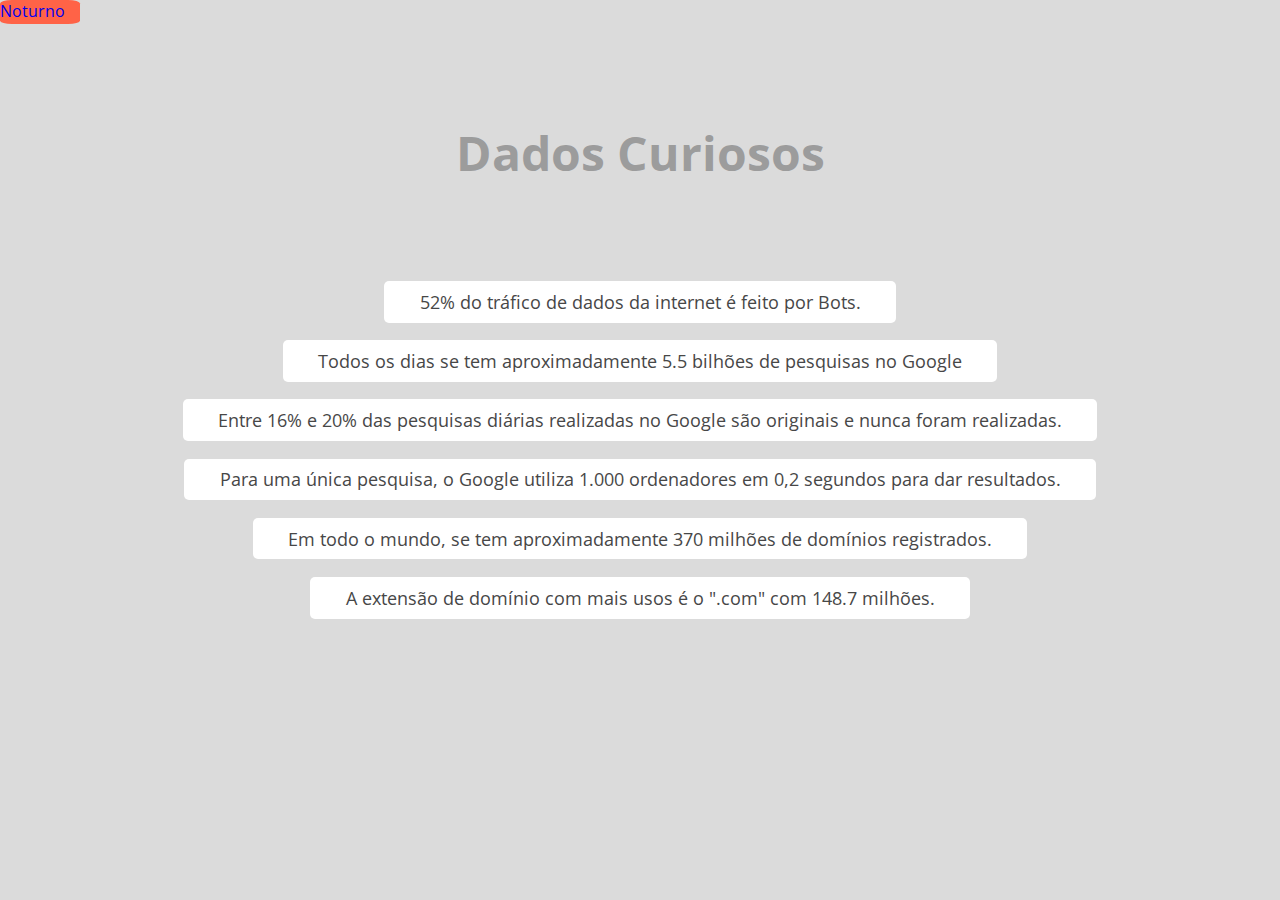
<file: aula5/index.html>
<!DOCTYPE html>
<html lang="pt-BR">
<head>
  <meta charset="UTF-8">
  <meta http-equiv="X-UA-Compatible" content="IE=edge">
  <meta name="viewport" content="width=device-width, initial-scale=1.0">
  <title>(WrkTb Aula 05)</title>
  <link rel="stylesheet" href="./styles.css">
</head>
<body>
  
  <div class="interacao"><a href="#" id="btn">Noturno</a></div>
  
  
  <h1>Dados Curiosos</h1>
  <ul>
  <li>52% do tráfico de dados da internet é feito por Bots.</li>
  <li>Todos os dias se tem aproximadamente 5.5 bilhões de pesquisas no Google</li>
  <li>Entre 16% e 20% das pesquisas diárias realizadas no Google são originais e nunca foram realizadas.
        

  </li>
  <li>Para uma única pesquisa, o Google utiliza 1.000 ordenadores em 0,2 segundos para dar resultados.</li>
  <li>Em todo o mundo, se tem aproximadamente 370 milhões de domínios registrados.</li>
  <li>A extensão de domínio com mais usos é o ".com" com 148.7 milhões.</li>
  </ul>

  
  <script src="app.js"></script>
  
</body>
</html>
</file>
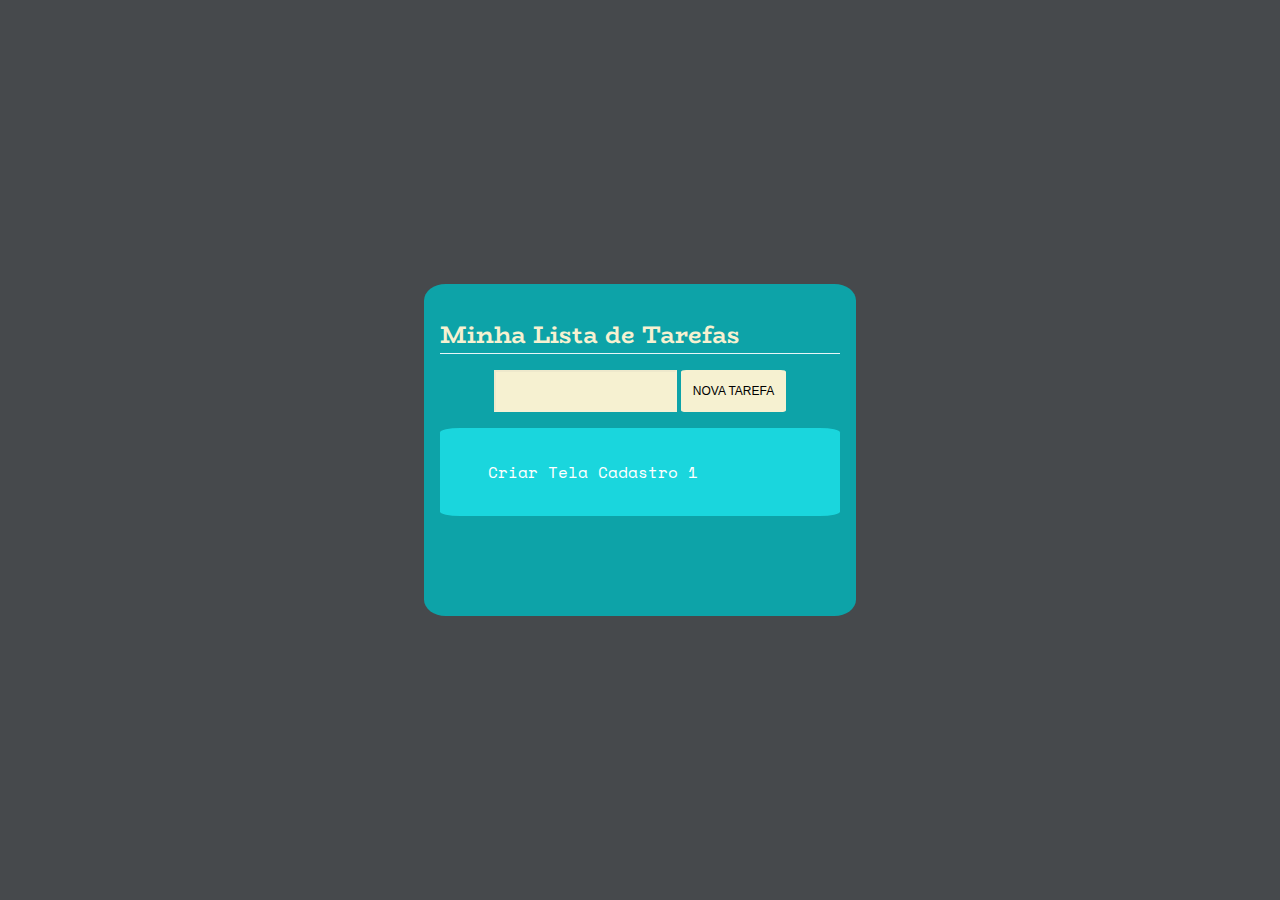
<file: aula6/index.html>
<!DOCTYPE html>
<html lang="en">
<head>
  <meta charset="UTF-8">
  <meta name="viewport" content="width=device-width, initial-scale=1.0">
  <link rel="stylesheet" href="./arquivos/css/estilo.css">
  <link rel="stylesheet" href="https://fonts.googleapis.com/css2?family=BioRhyme&amp;family=Space+Mono&amp;display=swap">
  <link rel="stylesheet" href="https://fonts.googleapis.com/icon?family=Material+Icons">
  <title>Aula 06</title>
</head>
<body>
  <div class="app">
    <div class="listaTarefas">
      <h1 class="titulo">
        Minha Lista de Tarefas
      </h1>
  
      <form class="form" id="formulario" action="">
        <input class="form-input" type="text">
        <button class="form-botao"> Nova Tarefa </button>
      </form>

      <ul class="lista">
        <li class="tarefa">
          <p class="conteudo">
            Criar Tela Cadastro 1
          </p>
        </li>
      
      </ul>
    </div>
   
</body>
</html>
</file>
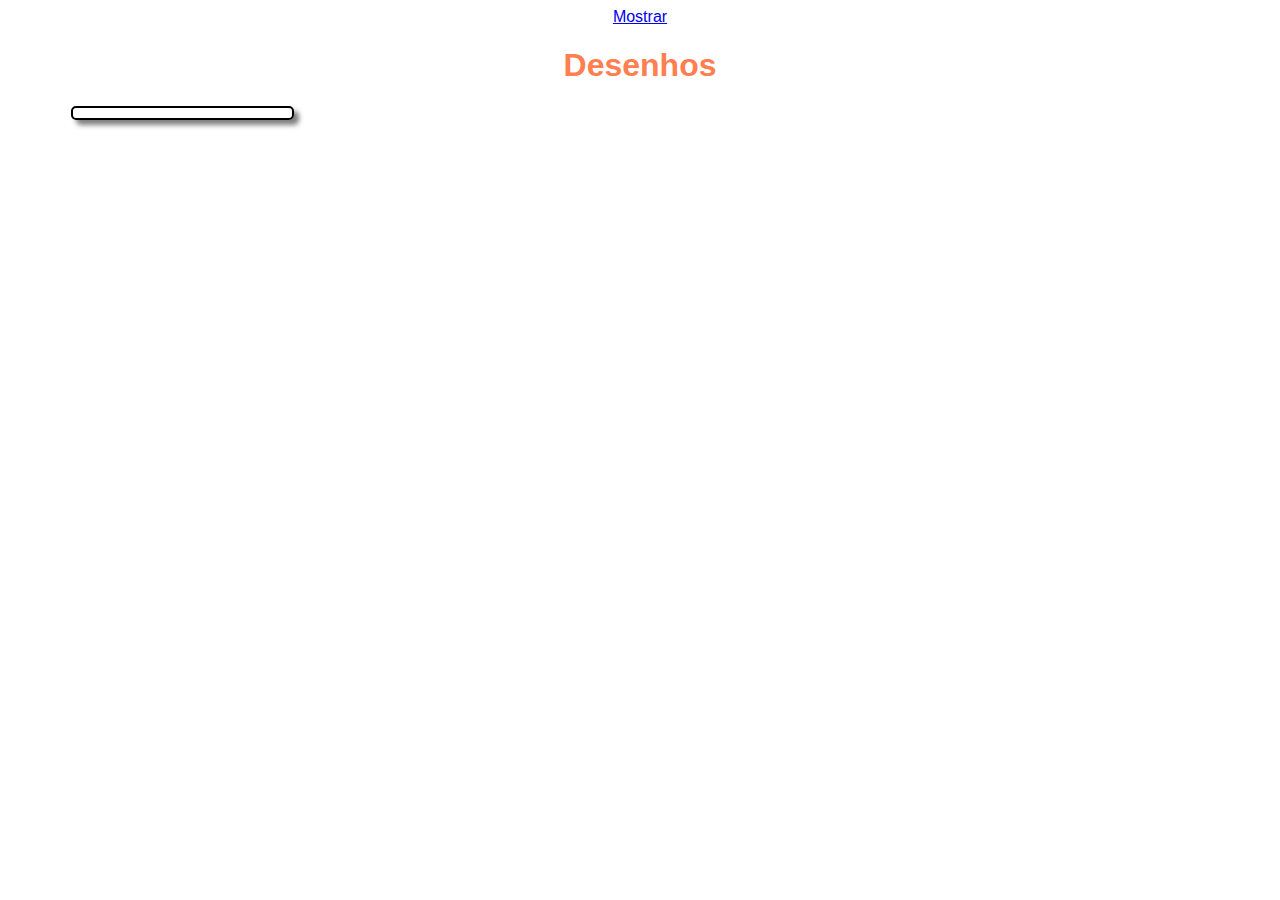
<file: aula8/projetoA/index.html>
<!DOCTYPE html>
<html lang="en">
<head>
  <meta charset="UTF-8">
  <meta http-equiv="X-UA-Compatible" content="IE=edge">
  <meta name="viewport" content="width=device-width, initial-scale=1.0">
  <link rel="stylesheet" href="estilo.css">
  <!--link rel="stylesheet" href="styles.css"-->
  <link rel="stylesheet" href="divFlutuante.css">
  <title>Document</title>
</head>
<body>
  <div id="pop">
      <a href="#" onclick="fechar()">[Fechar]</a>
      <div class="form">
        <div class="title">Checkpoint 01</div>
        <div class="subtitle"></div>
        <div class="input-container ic1">
            <input id="title" class="input" type="text" placeholder=" " />
            <div class="cut"></div>
            <label for="title" class="placeholder">Título</label>
        </div>
        <div class="input-container ic2">
            <input id="description" class="input" type="text" placeholder=" " />
            <div class="cut"></div>
            <label for="description" class="placeholder">Descrição</label>
        </div>
        <div class="input-container ic2">
            <input id="url_img" class="input" type="text" placeholder=" " />
            <div class="cut cut-short"></div>
            <label for="url_img" class="placeholder">Url da Imagem</div>
            <button type="text" class="submit" onclick="createCard()" id="btnCreateCard">submit</button>
      </div>
      <!-- <br />
      <div class="login">
        <h1>Login</h1>
          <form method="post">
            <input type="text" name="u" placeholder="Username" required="required" />
              <input type="password" name="p" placeholder="Password" required="required" />
              <button type="submit" class="btn btn-primary btn-block btn-large">Let me in.</button>
          </form>
      </div> -->
  </div>
        
    <a href="#" onclick="pop()">Mostrar</a>
  <h1>Desenhos</h1>
<div class="grid-container">
  <div id="card">
    

  </div>  
<!-- <div>
  <img class='grid-item grid-item-1' src='https://images.unsplash.com/photo-1544568100-847a948585b9?ixlib=rb-1.2.1&q=80&fm=jpg&crop=entropy&cs=tinysrgb&w=400&fit=max&ixid=eyJhcHBfaWQiOjE0NTg5fQ' alt=''>
  <p>"I'm so happy today!"</p>
</div>
<div>
  <img class='grid-item grid-item-2' src='https://images.unsplash.com/photo-1517423440428-a5a00ad493e8?ixlib=rb-1.2.1&q=80&fm=jpg&crop=entropy&cs=tinysrgb&w=400&fit=max&ixid=eyJhcHBfaWQiOjE0NTg5fQ' alt=''>
  <p>"I see those nugs."</p>
</div>
<div>
  <img class='grid-item grid-item-3' src='https://images.unsplash.com/photo-1510771463146-e89e6e86560e?ixlib=rb-1.2.1&q=80&fm=jpg&crop=entropy&cs=tinysrgb&w=400&fit=max&ixid=eyJhcHBfaWQiOjE0NTg5fQ' alt=''>
  <p>"I love you so much!"</p>
</div>
<div>
  <img class='grid-item grid-item-4' src='https://images.unsplash.com/photo-1507146426996-ef05306b995a?ixlib=rb-1.2.1&q=80&fm=jpg&crop=entropy&cs=tinysrgb&w=400&fit=max&ixid=eyJhcHBfaWQiOjE0NTg5fQ' alt=''>
  <p>"I'm the baby of the house!"</p>
</div>
<div>
  <img class='grid-item grid-item-5' src='https://images.unsplash.com/photo-1530281700549-e82e7bf110d6?ixlib=rb-1.2.1&q=80&fm=jpg&crop=entropy&cs=tinysrgb&w=400&fit=max&ixid=eyJhcHBfaWQiOjE0NTg5fQ' alt=''>
  <p>"Are you gunna throw the ball?"</p>
</div>
<div>
  <img class='grid-item grid-item-6' src='https://images.unsplash.com/photo-1548199973-03cce0bbc87b?ixlib=rb-1.2.1&q=80&fm=jpg&crop=entropy&cs=tinysrgb&w=400&fit=max&ixid=eyJhcHBfaWQiOjE0NTg5fQ' alt=''>
  <p>"C'mon friend!"</p>
</div>
<div>
  <img class='grid-item grid-item-7' src='https://images.unsplash.com/photo-1552053831-71594a27632d?ixlib=rb-1.2.1&q=80&fm=jpg&crop=entropy&cs=tinysrgb&w=400&fit=max&ixid=eyJhcHBfaWQiOjE0NTg5fQ' alt=''>
  <p>"A rose for mommy!"</p>
</div>
<div>
  <img class='grid-item grid-item-8' src='https://images.unsplash.com/photo-1518717758536-85ae29035b6d?ixlib=rb-1.2.1&q=80&fm=jpg&crop=entropy&cs=tinysrgb&w=400&fit=max&ixid=eyJhcHBfaWQiOjE0NTg5fQ' alt=''>
  <p>"You gunna finish that?"</p>
</div>
<div>
  <img class='grid-item grid-item-9' src='https://images.unsplash.com/photo-1535930891776-0c2dfb7fda1a?ixlib=rb-1.2.1&q=80&fm=jpg&crop=entropy&cs=tinysrgb&w=400&fit=max&ixid=eyJhcHBfaWQiOjE0NTg5fQ' alt=''>
  <p>"We can't afford a cat!"</p>
</div>
<div>
  <img class='grid-item grid-item-10' src='https://images.unsplash.com/photo-1504595403659-9088ce801e29?ixlib=rb-1.2.1&q=80&fm=jpg&crop=entropy&cs=tinysrgb&w=400&fit=max&ixid=eyJhcHBfaWQiOjE0NTg5fQ' alt=''>
  <p>"Dis my fren!"</p>
</div> -->
</div>
<script src="js/app.js"></script>
</body>
</html>
</file>
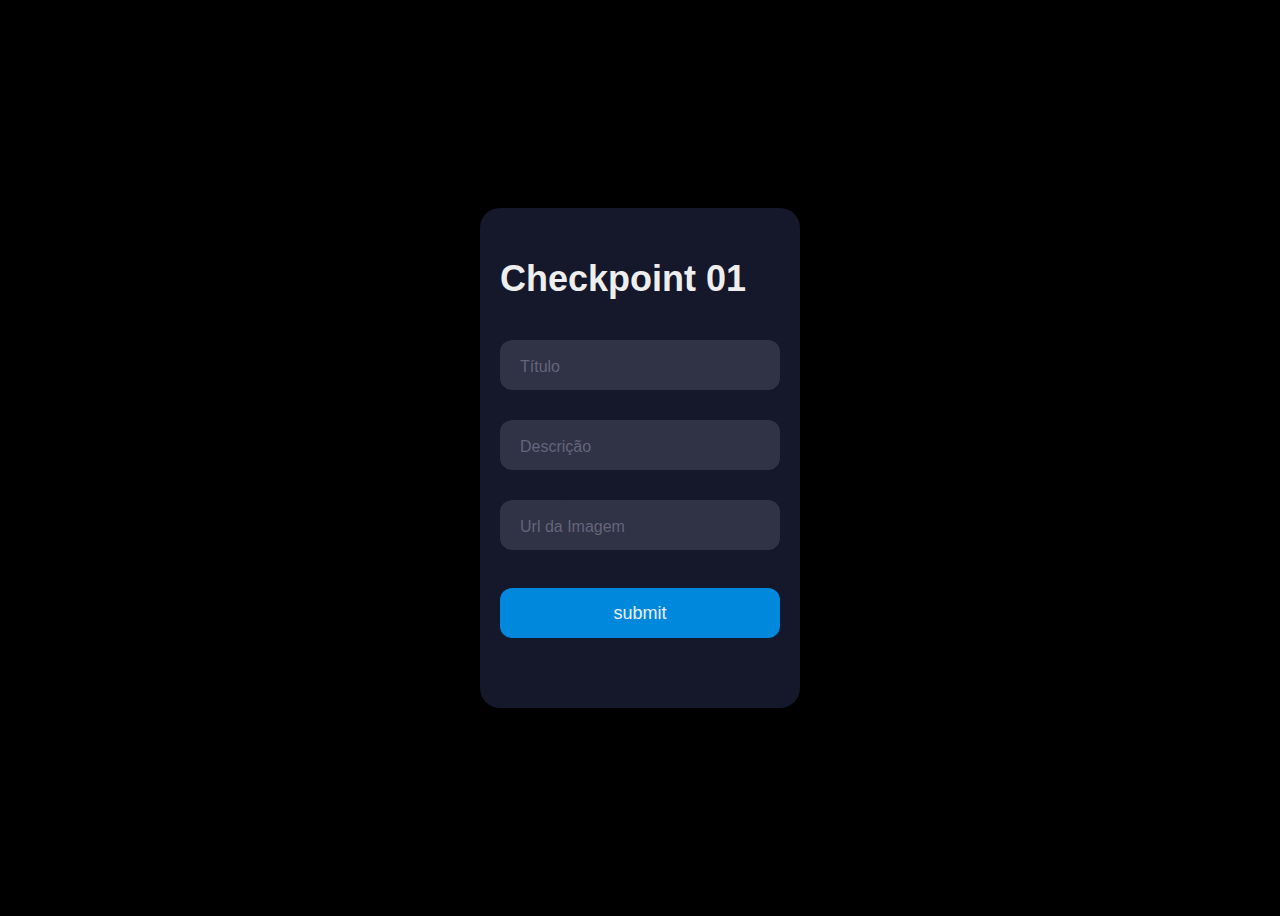
<file: aula8/projetoA/formulario.html>
<!DOCTYPE html>
<html lang="pt-BR">
<head>
<meta charset="UTF-8">
<meta http-equiv="X-UA-Compatible" content="IE=edge">
<meta name="viewport" content="width=device-width, initial-scale=1.0">
<title>(Avaliação 01)</title>
<link rel="stylesheet" href="./styles.css">
</head>
<body>
<div class="form">
    <div class="title">Checkpoint 01</div>
    <div class="subtitle"></div>
    <div class="input-container ic1">
        <input id="title" class="input" type="text" placeholder=" " />
        <div class="cut"></div>
        <label for="title" class="placeholder">Título</label>
    </div>
    <div class="input-container ic2">
        <input id="description" class="input" type="text" placeholder=" " />
        <div class="cut"></div>
        <label for="description" class="placeholder">Descrição</label>
    </div>
    <div class="input-container ic2">
        <input id="url_img" class="input" type="text" placeholder=" " />
        <div class="cut cut-short"></div>
        <label for="url_img" class="placeholder">Url da Imagem</div>
        <button type="text" class="submit" onclick="createCard()" id="btnCreateCard">submit</button>
</div>
<div id="card">

</div>
<script src="js/app.js">
</script>
</div>
</body>
</html>
</file>
<file: aula5/styles.css>
@import url('https://fonts.googleapis.com/css2?family=Open+Sans:wght@300;400&display=swap');

* {
  margin: 0;
  padding: 0;
  font-family: 'Open Sans', sans-serif;
}

body {
  background-color: rgb(219, 219, 219);
}

h1 {
  text-align: center;
  margin: 2em 0;
  color: rgb(156, 156, 156);
  font-size: 3em;
}

ul {
  display: flex;
  list-style: none;
  flex-direction: column;
  align-items: center;
  justify-content: center;
}

li {
  padding: .5em 2em;
  margin-bottom: 1em;
  background-color: white;
  border-radius: 5px;
  color: rgb(71, 71, 71);
  font-size: 1.1em;
  align-items: center;
}
div{
  position:relative;
  width: 5rem;
  height: 1.5rem;
  background-color: tomato;
  border: 2px 5px;
  border-radius: 15%;
}
a{
  text-decoration: none;
}
</file>
<file: aula6/arquivos/css/estilo.css>
body {
  margin: 0;
  color: #ffffff;
  background-color: #46494C;
}

.listaTarefas {
  background-color: #37b0d8;
  font-family: "Space Mono", monospace;
  padding: 1rem;
  min-width: 400px;
  min-height: 300px;
}

.titulo {
  border-bottom: 1px solid rgba(246, 241, 209, 0.5);
  font-size: 1.5rem;
  font-family: "BioRhyme", serif;
  color: #ffffff;
}

.app {
  display: flex;
  align-items: center;
  justify-content: center;
  width: 100vw;
  min-height: 100vh;
}

.form {
  display: flex;
  justify-content: center;
}


.form-input,
.form-botao {
  border-radius: 5%;
  padding: 0.75rem;
  font-size: 0.75rem;
}

.form-input {
  outline: none;
  background-color: #ffffff;
  border-color: rgba(255, 255, 255, 0.1);
}

.form-botao {
  border: 1px;
  background: #d1e1f6;
  text-transform: uppercase;
  cursor: pointer;
  margin-left: 0.25rem;
}

.form-botao:hover {
  color: #f71780;
  background: rgba(246, 241, 209, 0.1);
}

body {
  margin: 0;
}

.app {
  display: flex;
  align-items: center;
  justify-content: center;
  width: 100vw;
  min-height: 100vh;
}

.listaTarefas {
  background-color: #0da3a8;
  font-family: "Space Mono", monospace;
  padding: 1rem;
  border-radius: 5%;
  min-width: 400px;
  min-height: 300px;
}

.titulo {
  border-bottom: 1px solid rgba(255, 255, 255, 0.9);
  font-size: 1.5rem;
  font-family: "BioRhyme", serif;
  color: #F6F1D1;
}

.form {
  display: flex;
  justify-content: center;
}
.form-input, .form-botao {
  border-radius: 0;
  padding: 0.75rem;
  font-size: 0.75rem;
}
.form-input {
  outline: none;
  background-color: #F6F1D1;
  border-color: rgba(255, 255, 255, 0.1);
}
.form-botao {
  border: 1px;
  background: #F6F1D1;
  border-radius: 5%;
  text-transform: uppercase;
  cursor: pointer;
  margin-left: 0.25rem;
}
.form-botao:hover {
  color: #F6F1D1;
  border-radius: 5%;
  background: rgba(246, 241, 209, 0.1);
}

.lista {
  padding: 0;
  list-style: none;
  width: 100%;
}

.tarefa {
  background-color: rgba(28, 220, 226, 0.9);
  color: #ffffff;
  border-radius: 5%;
  display: flex;
  justify-content: space-between;
  margin-bottom: 0.5rem;
  padding: 1rem 3rem;
}

.check-botao, .delete-botao {
  background-color: #F6F1D1;
  border: none;
  box-shadow: 0 0 8px rgba(0, 0, 0, 0.1);
  outline: none;
  border-radius: 2px;
  cursor: pointer;
}

.tarefa.feita .check-botao {
  background-color: #46494C;
  color: #F6F1D1;
}

.check-icon {
  display: block;
  padding: 1px;
  width: 10px;
  height: 10px;
  background-color: transparent;
  border-radius: 50%;
}

.task.done .check-icon {
  background-color: #0B2027;
}

.content {
  margin: 0;
}

.tarefa.feita .content {
  text-decoration: line-through;
}
</file>
<file: aula8/projetoA/estilo.css>
body {
    display: flex; /* flex khdfjkahdjkas*/
    justify-content:center;
    align-items: center;
    flex-direction: column;
    font-family: sans-serif;
  }
  h1 {
    color: coral;
  }
div.grid-container {
    columns: 5 200px;
    column-gap: 1.5rem;
    width: 90%;
    margin: 0 auto;
  }
div#card {
      width: 150px;
      margin: 0 1.5rem 1.5rem 0;
      display: block;
      width: 100%;
      border: solid 2px black;
      padding: 5px;
      box-shadow: 5px 5px 5px rgba(0,0,0,0.5);
      border-radius: 5px;
      transition: all .25s ease-in-out;
}
      :hover img {
        filter: grayscale(0);
      }
      :hover {
        border-color: coral;
      }
      img {
        width: 100%;
        filter: grayscale(100%);
        border-radius: 5px;
        transition: all .25s ease-in-out;
      }
      p {
        margin: 5px 0;
        padding: 0;
        text-align: center;
        font-style: italic;
      }
</file>
<file: aula8/projetoA/divFlutuante.css>
#pop{
  background-color: teal;
  z-index: 100;
  display:none;
  position:absolute;
  top:50%;
  left:50%;
  margin-left:-150px;
  margin-top:-100px;
  padding:10px;
  width:300px;
  height:200px;
  border:1px solid #d0d0d0
}
</file>
<file: aula8/projetoA/styles.css>
body {
    align-items: center;
    color: #fff;
    background-color: #000;
    display: flex;
    justify-content: center;
    height: 100vh;
}

.form {
    background-color: #15172b;
    border-radius: 20px;
    box-sizing: border-box;
    height: 500px;
    padding: 20px;
    width: 320px;
}

.title {
    color: #eee;
    font-family: sans-serif;
    font-size: 36px;
    font-weight: 600;
    margin-top: 30px;
}

.subtitle {
    color: #eee;
    font-family: sans-serif;
    font-size: 16px;
    font-weight: 600;
    margin-top: 10px;
}

.input-container {
    height: 50px;
    position: relative;
    width: 100%;
}

.ic1 {
    margin-top: 40px;
}

.ic2 {
    margin-top: 30px;
}

.input {
    background-color: #303245;
    border-radius: 12px;
    border: 0;
    box-sizing: border-box;
    color: #eee;
    font-size: 18px;
    height: 100%;
    outline: 0;
    padding: 4px 20px 0;
    width: 100%;
}

.cut {
    background-color: #15172b;
    border-radius: 10px;
    height: 20px;
    left: 20px;
    position: absolute;
    top: -20px;
    transform: translateY(0);
    transition: transform 200ms;
    width: 76px;
}

.cut-short {
    width: 50px;
}

.input:focus~.cut,
.input:not(:placeholder-shown)~.cut {
    transform: translateY(8px);
}

.placeholder {
    color: #65657b;
    font-family: sans-serif;
    left: 20px;
    line-height: 14px;
    pointer-events: none;
    position: absolute;
    transform-origin: 0 50%;
    transition: transform 200ms, color 200ms;
    top: 20px;
}

.input:focus~.placeholder,
.input:not(:placeholder-shown)~.placeholder {
    transform: translateY(-30px) translateX(10px) scale(0.75);
}

.input:not(:placeholder-shown)~.placeholder {
    color: #808097;
}

.input:focus~.placeholder {
    color: #dc2f55;
}

.submit {
    background-color: #08d;
    border-radius: 12px;
    border: 0;
    box-sizing: border-box;
    color: #eee;
    cursor: pointer;
    font-size: 18px;
    height: 50px;
    margin-top: 38px;
    outline: 0;
    text-align: center;
    width: 100%;
}

.submit:active {
    background-color: #06b;
}
</file>
